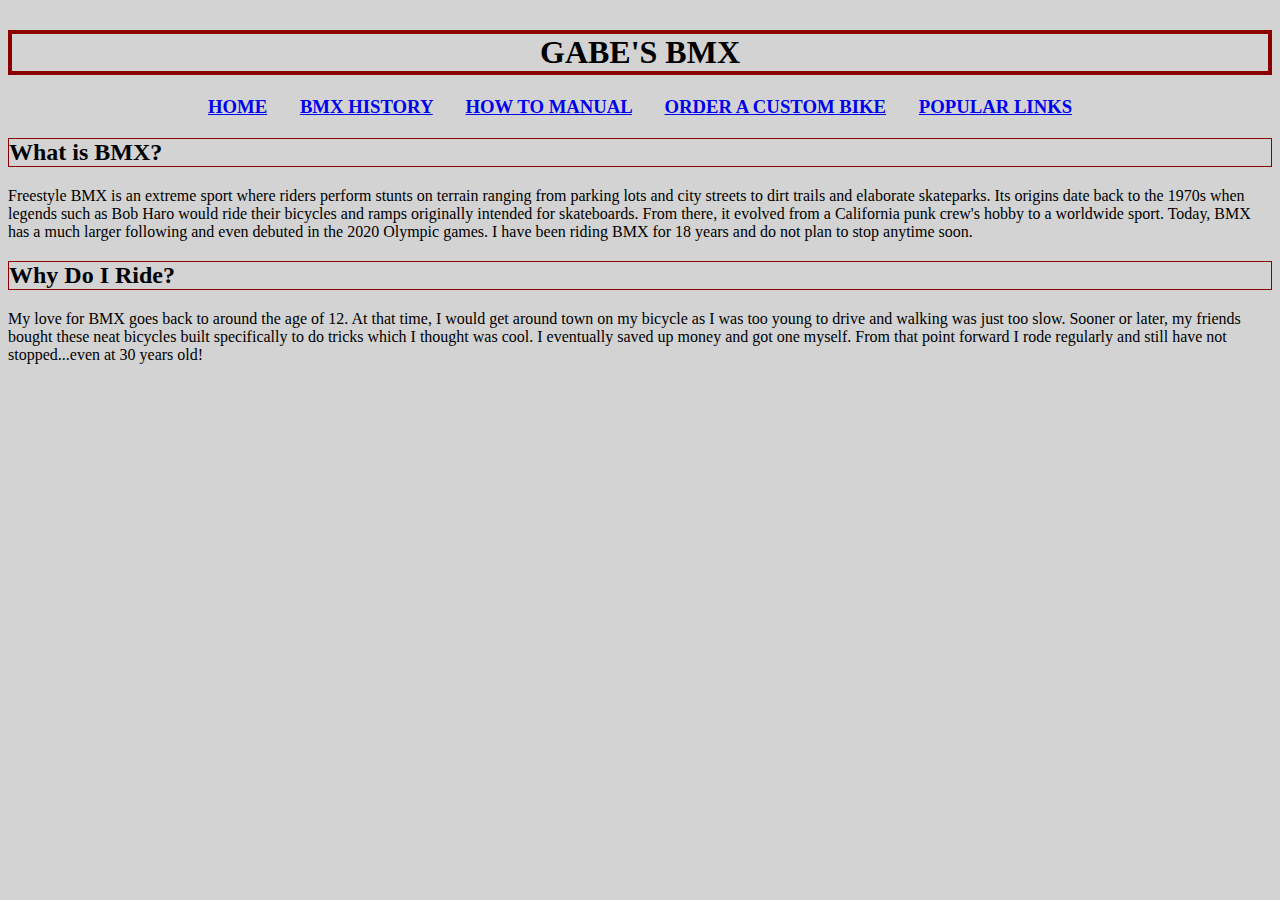
<file: index.html>
<!DOCTYPE html>
<html>

    <head>

      <title>
      Gabe's BMX - Home Page
      </title>

      <link rel="stylesheet" href="styles.css">

  </head>

<body>

  <h1>

    Gabe's BMX

  </h1>

  <h3>

    <a href="https://gwyto.github.io/index.html">HOME</a> &nbsp &nbsp &nbsp
    <a href="https://gwyto.github.io/bmxhistory.html">BMX HISTORY</a> &nbsp &nbsp &nbsp
    <a href="https://gwyto.github.io/howto.html">HOW TO MANUAL</a> &nbsp &nbsp &nbsp
    <a href="https://gwyto.github.io/bikeorderform.html">ORDER A CUSTOM BIKE</a> &nbsp &nbsp &nbsp
    <a href="https://gwyto.github.io/popularlinks.html">POPULAR LINKS</a>

  </h3>

  <h2>What is BMX?</h2>

  <p>Freestyle BMX is an extreme sport where riders perform stunts on terrain ranging from parking lots and city streets to dirt trails and elaborate skateparks. 
	  Its origins date back to the 1970s when legends such as Bob Haro would ride their bicycles and ramps originally intended for skateboards. 
	  From there, it evolved from a California punk crew's hobby to a worldwide sport. Today, BMX has a much larger following and even debuted in the 
	  2020 Olympic games. I have been riding BMX for 18 years and do not plan to stop anytime soon.</p>
	
<h2>Why Do I Ride?</h2>

<p>My love for BMX goes back to around the age of 12. At that time, I would get around town on my bicycle as I was too young to drive and walking was just too slow. 
	Sooner or later, my friends bought these neat bicycles built specifically to do tricks which I thought was cool. 
	I eventually saved up money and got one myself. From that point forward I rode regularly and still have not stopped...even at 30 years old! </p>
	
</body>
</html>
</file>
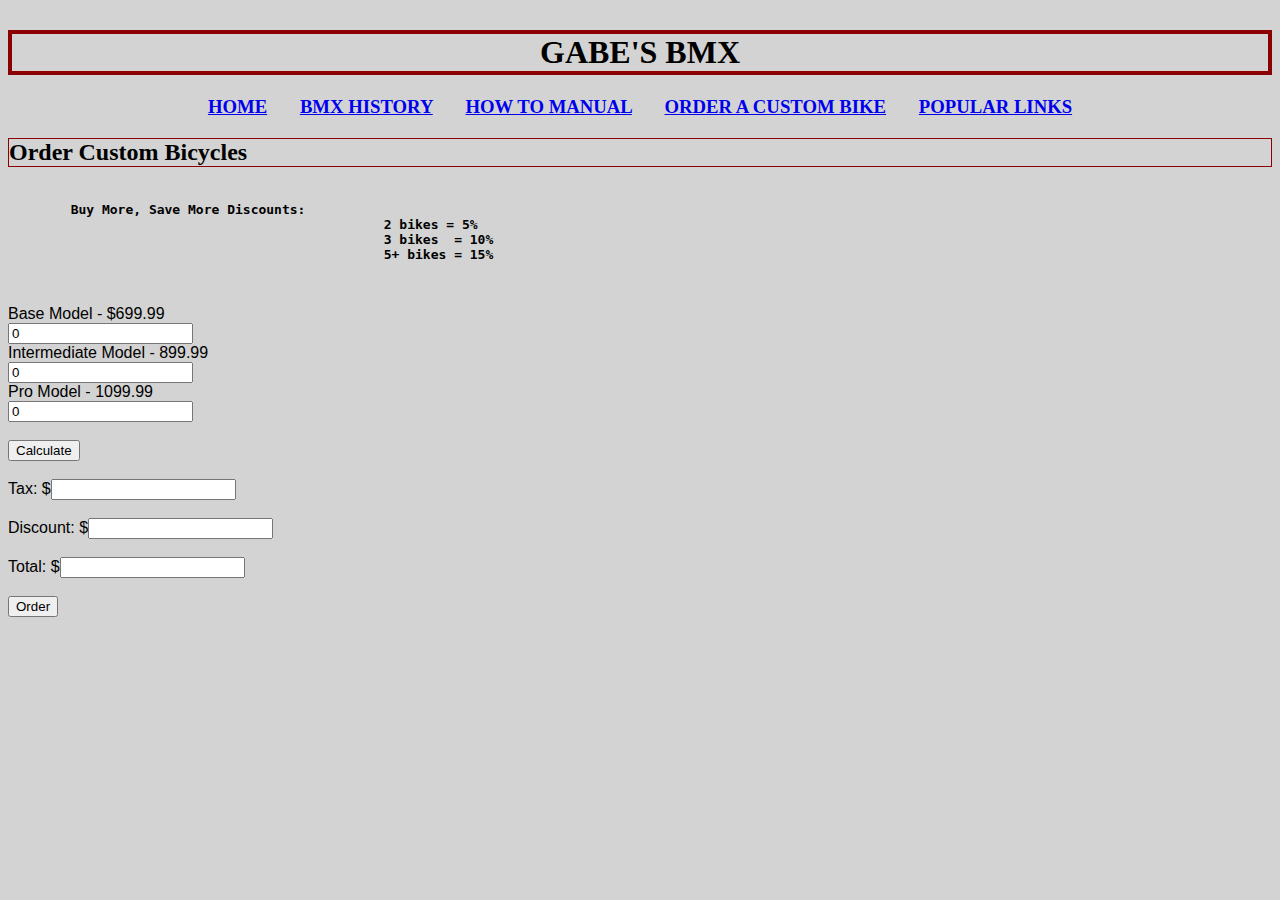
<file: bikeorderform.html>
<html>

    <head>

      <title>
      Gabe's BMX - Order Page
      </title>

<script>
	
	function calcBikes()
	{
		base = parseInt(document.getElementById('base').value);
		inter = parseInt(document.getElementById('inter').value);
		pro = parseInt(document.getElementById('pro').value);
		disc = 0;

		subtotal = base * 699.99 + inter * 899.99 + pro * 1099.99;
		
		if (base + inter + pro === 2) {
		
		disc = subtotal * 0.05;

		subtotal = subtotal - disc;
		
		} else if (base + inter + pro >= 5) {
		
		disc = subtotal * 0.15;

		subtotal = subtotal - disc;
		
		} else if (base + inter + pro >= 3) {
		
		disc = subtotal * 0.1;

		subtotal = subtotal - disc;
		
		}


		tax = subtotal * 0.065;
		total = subtotal + tax;

		document.getElementById('discount').value = disc.toFixed(2);
		document.getElementById('sum').value = tax.toFixed(2);
		document.getElementById('total').value = total.toFixed(2);	
	}

	function alerBoxFunc() {

		alert("Order Complete!!");

	}

</script>


      <link rel="stylesheet" href="styles.css">

  </head>

<body>

  <h1>

    Gabe's BMX

  </h1>

  <h3>

    <a href="https://gwyto.github.io/index.html">HOME</a> &nbsp &nbsp &nbsp
    <a href="https://gwyto.github.io/bmxhistory.html">BMX HISTORY</a> &nbsp &nbsp &nbsp
    <a href="https://gwyto.github.io/howto.html">HOW TO MANUAL</a> &nbsp &nbsp &nbsp
    <a href="https://gwyto.github.io/bikeorderform.html">ORDER A CUSTOM BIKE</a> &nbsp &nbsp &nbsp
    <a href="https://gwyto.github.io/popularlinks.html">POPULAR LINKS</a>

  </h3>

<h2>Order Custom Bicycles</h2>

<form>

<pre>
	<b>
	Buy More, Save More Discounts: 
						2 bikes = 5%
						3 bikes  = 10%
						5+ bikes = 15%

        </b>
</pre>

Base Model - $699.99 <br> <input type="text" value="0" id="base" />
<br />
Intermediate Model - 899.99 <br> <input type="text" value="0" id="inter" />
<br />
Pro Model - 1099.99 <br> <input type="text" value="0" id="pro" />

<br />
<br />

<input type="button" id="btnAdd" value="Calculate" 
	onclick="calcBikes();"/>

<br />
<br />

Tax: $<input type="text" id="sum" />

<br />
<br />

Discount: $<input type="text" id="discount" />

<br />
<br />

Total: $<input type="text" id="total" />

<br />
<br />

<input type="button" id="btnAdd" value="Order" 
	onclick="alerBoxFunc();"/>

</form>

</body>

</html>
</file>
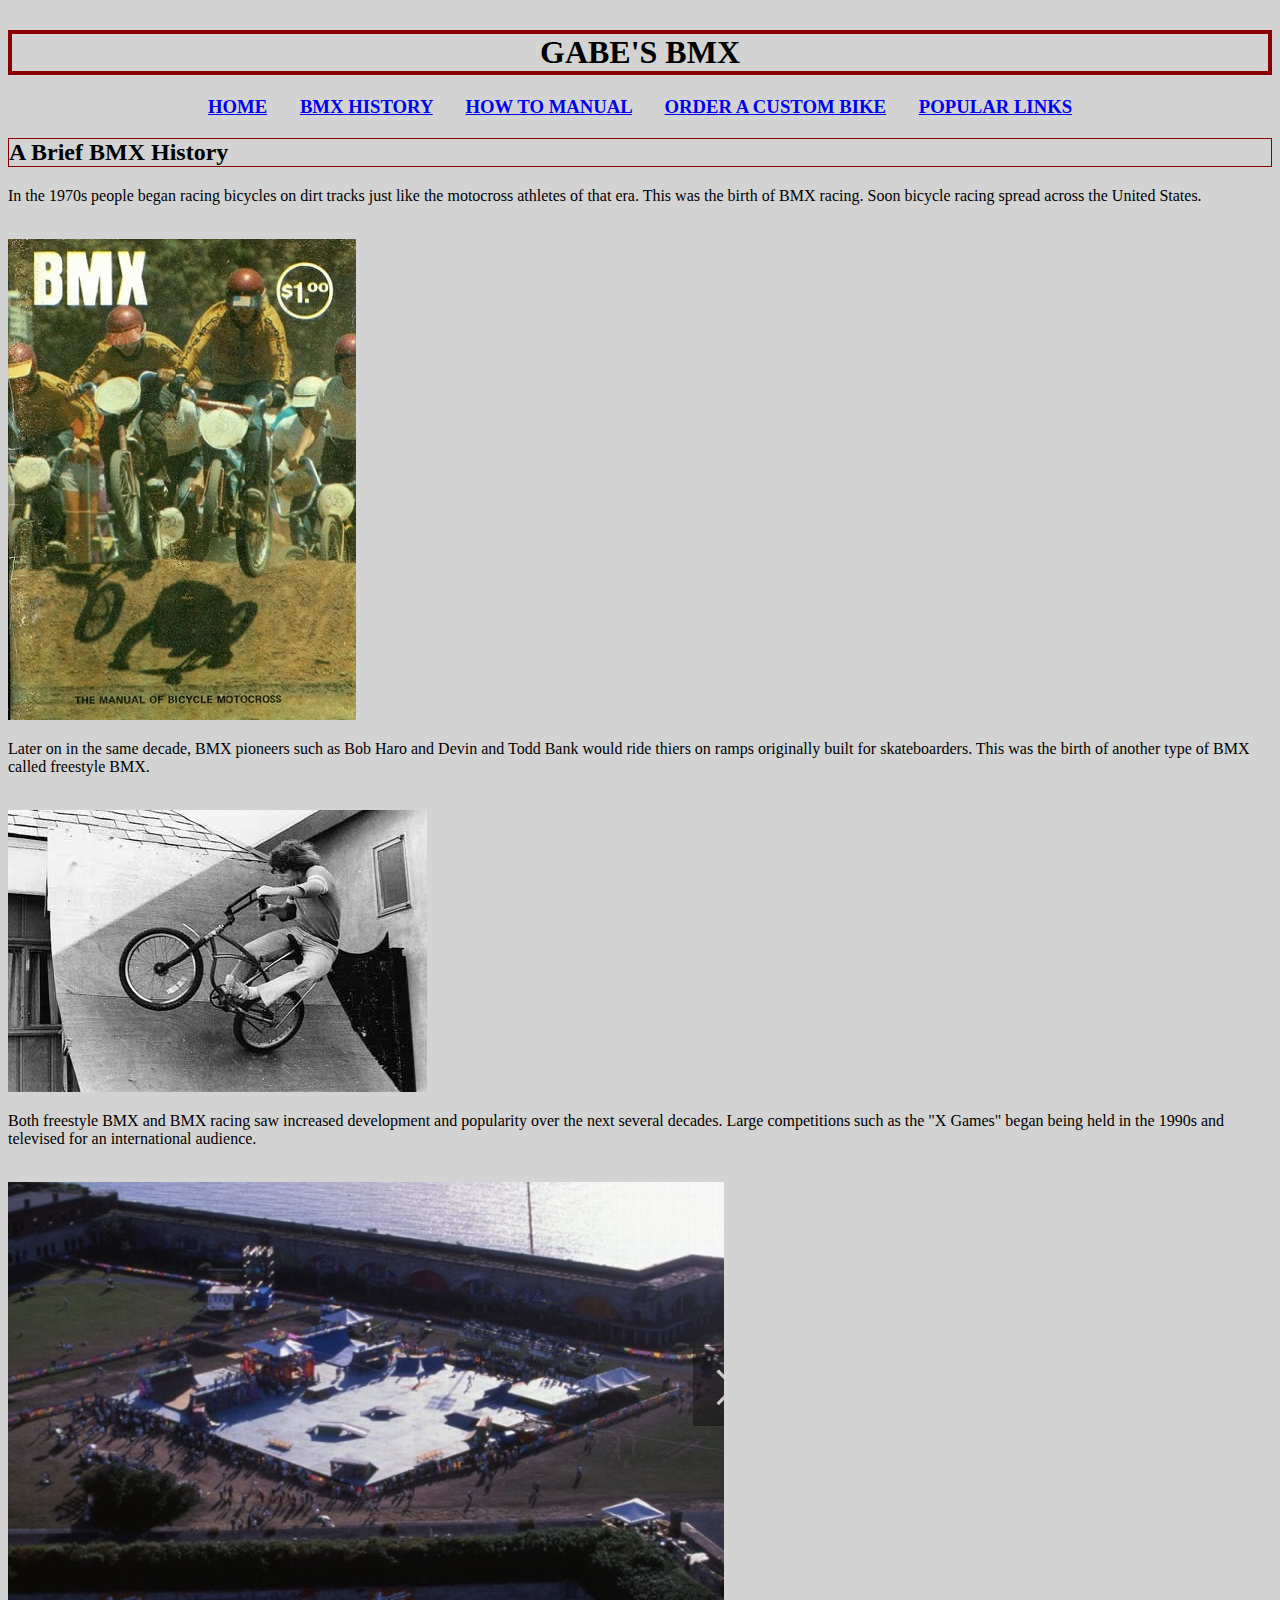
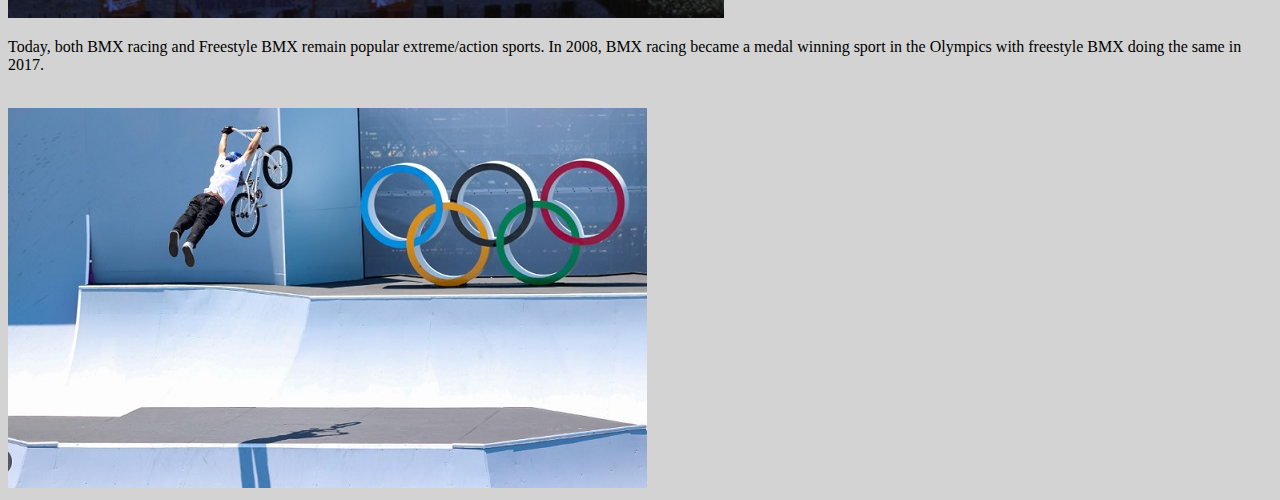
<file: bmxhistory.html>
<!DOCTYPE html>
<html>

    <head>

      <title>
      Gabe's BMX - BMX History
      </title>

      <link rel="stylesheet" href="styles.css">

  </head>

<body>

  <h1>

    Gabe's BMX

  </h1>

  <h3>

    <a href="https://gwyto.github.io/index.html">HOME</a> &nbsp &nbsp &nbsp
    <a href="https://gwyto.github.io/bmxhistory.html">BMX HISTORY</a> &nbsp &nbsp &nbsp
    <a href="https://gwyto.github.io/howto.html">HOW TO MANUAL</a> &nbsp &nbsp &nbsp
    <a href="https://gwyto.github.io/bikeorderform.html">ORDER A CUSTOM BIKE</a> &nbsp &nbsp &nbsp
    <a href="https://gwyto.github.io/popularlinks.html">POPULAR LINKS</a>

  </h3>

  <h2>A Brief BMX History</h2>

  <p>In the 1970s people began racing bicycles on dirt tracks just like the motocross athletes of that era. 
This was the birth of BMX racing. Soon bicycle racing spread across the United States.</p>
  <br>
  <img src="1970.jpg">

  <p>Later on in the same decade, BMX pioneers such as Bob Haro and Devin and Todd Bank would ride thiers on ramps 
  originally built for skateboarders. This was the birth of another type of BMX called freestyle BMX.</p>
  <br>

  <img src="1975.jpg">

  <p>Both freestyle BMX and BMX racing saw increased development and popularity over the next several decades. 
  Large competitions such as the "X Games" began being held in the 1990s and televised for an international audience.  </p>
  <br>

  <img src="1995.jpg">

  <p>Today, both BMX racing and Freestyle BMX remain popular extreme/action sports. In 2008, BMX racing became a medal 
  winning sport in the Olympics with freestyle BMX doing the same in 2017.</p>
  <br>

  <img src="2008.jpg">
	
</body>
</html>
</file>
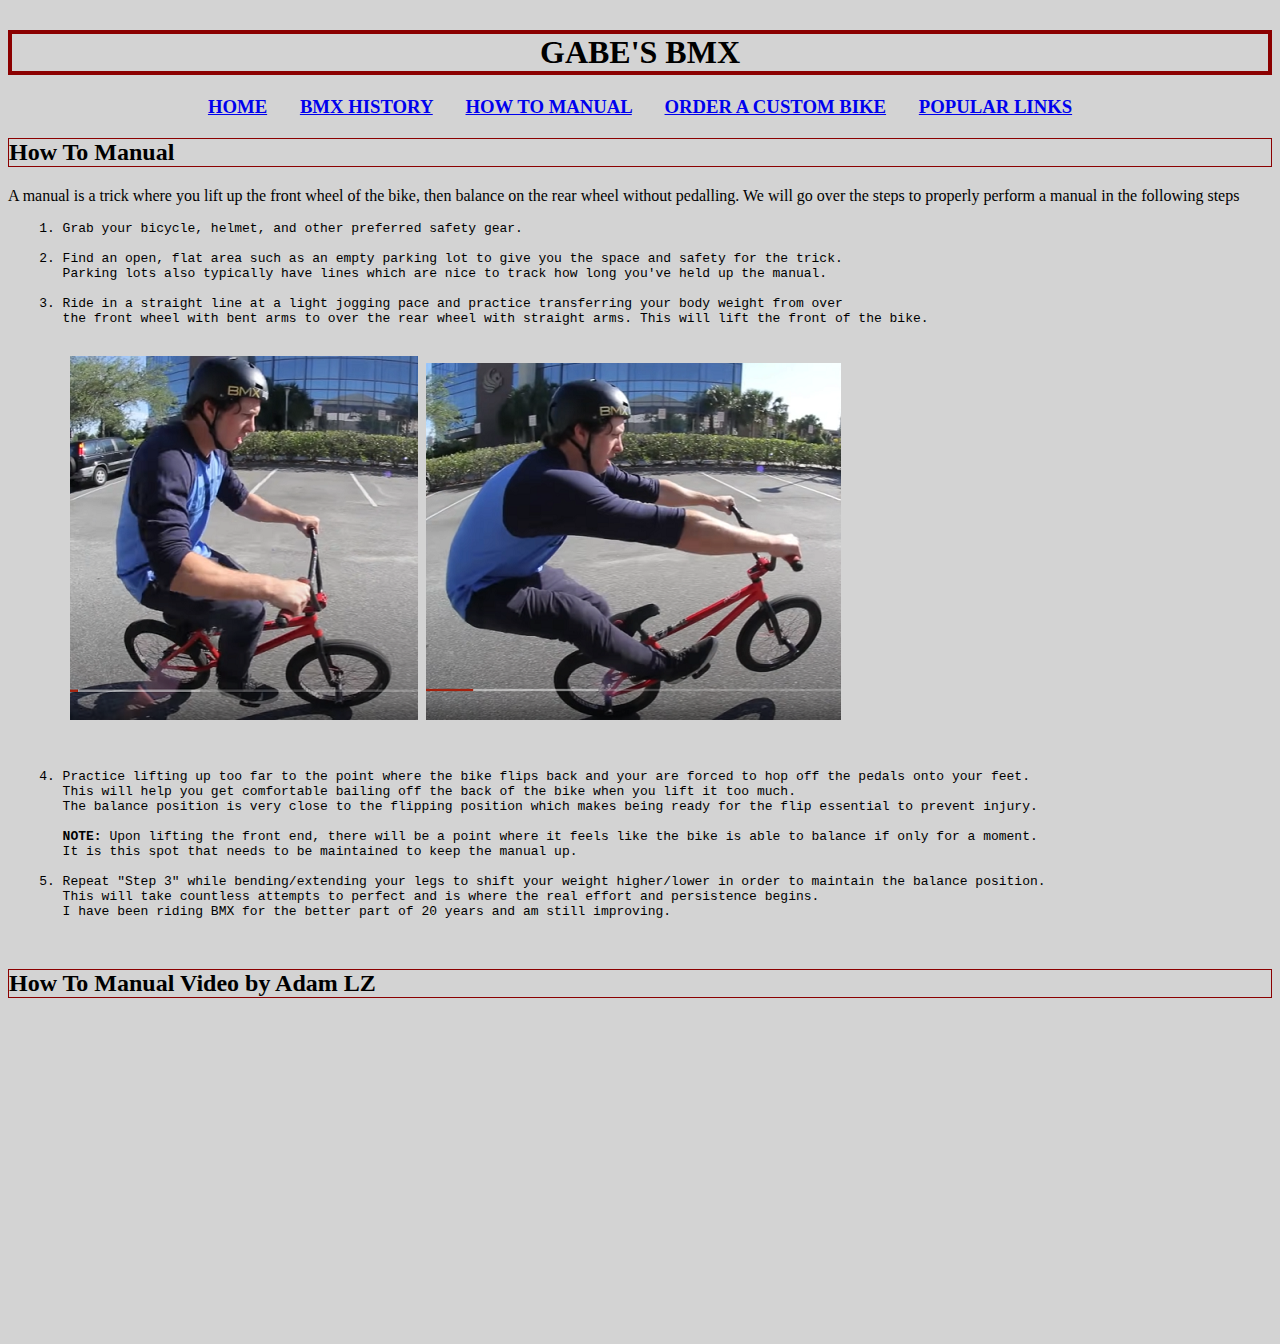
<file: howto.html>
<!DOCTYPE html>
<html>

  <head>
    <title>
    Gabe's BMX - Order Form
    </title>

    <link rel="stylesheet" href="styles.css">

  </head>

<body>

  <h1>Gabe's BMX</h1>

  <h3>

    <a href="https://gwyto.github.io/index.html">HOME</a> &nbsp &nbsp &nbsp
    <a href="https://gwyto.github.io/bmxhistory.html">BMX HISTORY</a> &nbsp &nbsp &nbsp
    <a href="https://gwyto.github.io/howto.html">HOW TO MANUAL</a> &nbsp &nbsp &nbsp
    <a href="https://gwyto.github.io/bikeorderform.html">ORDER A CUSTOM BIKE</a> &nbsp &nbsp &nbsp
    <a href="https://gwyto.github.io/popularlinks.html">POPULAR LINKS</a>

  </h3>

  <h2>How To Manual</h2>

  <p>A manual is a trick where you lift up the front wheel of the bike, then balance on the rear wheel without pedalling. 
    We will go over the steps to properly perform a manual in the following steps</p>

  <pre>
    1. Grab your bicycle, helmet, and other preferred safety gear.

    2. Find an open, flat area such as an empty parking lot to give you the space and safety for the trick. 
       Parking lots also typically have lines which are nice to track how long you've held up the manual.
    
    3. Ride in a straight line at a light jogging pace and practice transferring your body weight from over
       the front wheel with bent arms to over the rear wheel with straight arms. This will lift the front of the bike.
        <br>
       	<img src="bentarms.png"> <img src="straightarms.png">
	<br>

    4. Practice lifting up too far to the point where the bike flips back and your are forced to hop off the pedals onto your feet.
       This will help you get comfortable bailing off the back of the bike when you lift it too much.
       The balance position is very close to the flipping position which makes being ready for the flip essential to prevent injury.

       <b>NOTE:</b> Upon lifting the front end, there will be a point where it feels like the bike is able to balance if only for a moment.
       It is this spot that needs to be maintained to keep the manual up.

    5. Repeat "Step 3" while bending/extending your legs to shift your weight higher/lower in order to maintain the balance position. 
       This will take countless attempts to perfect and is where the real effort and persistence begins.
       I have been riding BMX for the better part of 20 years and am still improving.

  </pre>

  <h2>How To Manual Video by Adam LZ</h2>

  <iframe width="560" height="315" src="https://www.youtube.com/embed/l5Gm7ujMlXo" title="YouTube video player" frameborder="0" allow="accelerometer; 
  autoplay; clipboard-write; encrypted-media; gyroscope; picture-in-picture" allowfullscreen></iframe>

</body>

</html>
</file>
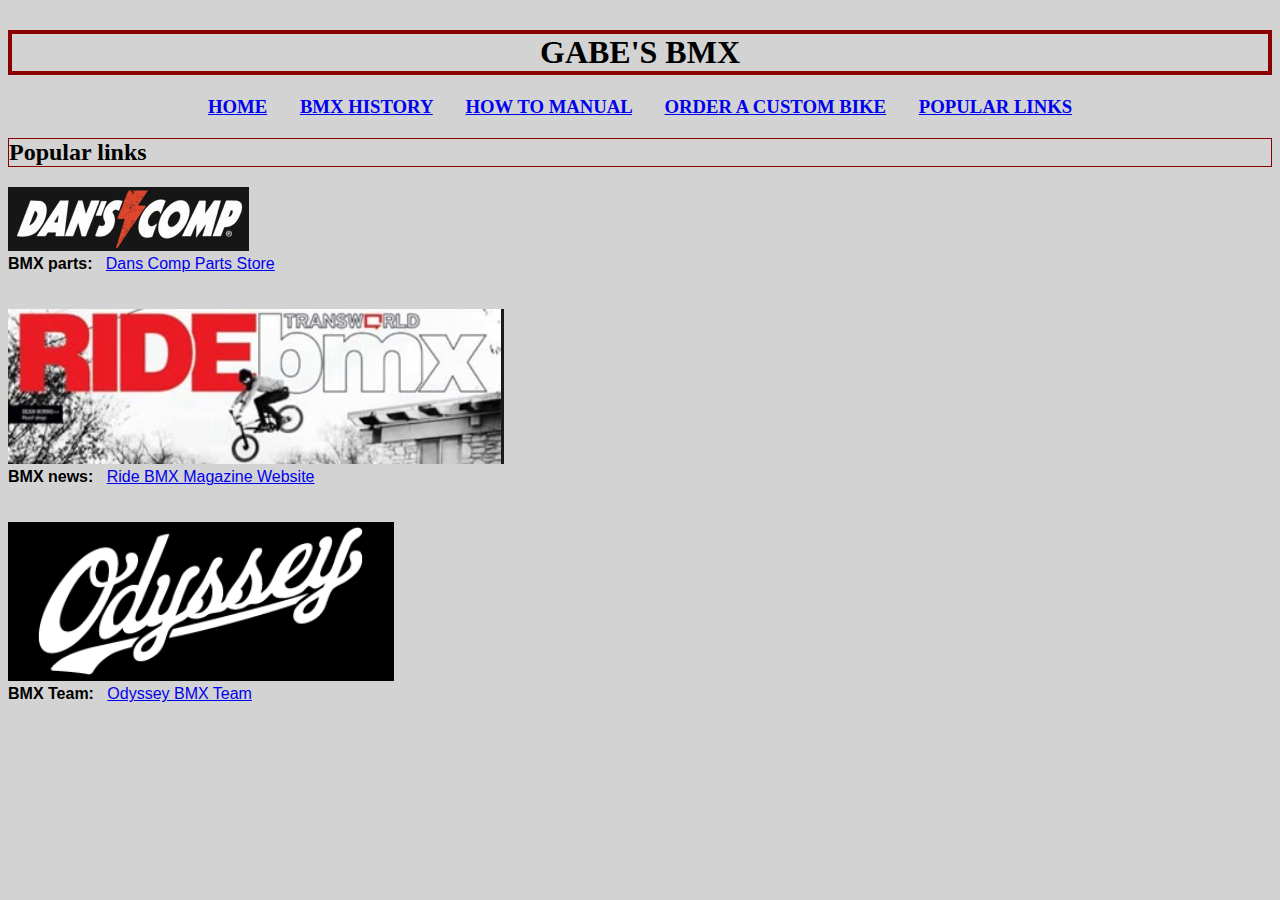
<file: popularlinks.html>
<!DOCTYPE html>
<html>

  <head>
    <title>
    Unit 4 Assignment
    </title>

    <link rel="stylesheet" href="styles.css">

  </head>

<body>

  <h1>Gabe's BMX</h1>

  <h3 style = "ftext-align: left;">

    <a href="https://gwyto.github.io/index.html">HOME</a> &nbsp &nbsp &nbsp
    <a href="https://gwyto.github.io/bmxhistory.html">BMX HISTORY</a> &nbsp &nbsp &nbsp
    <a href="https://gwyto.github.io/howto.html">HOW TO MANUAL</a> &nbsp &nbsp &nbsp
    <a href="https://gwyto.github.io/bikeorderform.html">ORDER A CUSTOM BIKE</a> &nbsp &nbsp &nbsp
    <a href="https://gwyto.github.io/popularlinks.html">POPULAR LINKS</a>

  </h3>

<h2>Popular links</h2>
	<img src="danslogo.png">
	<br>
	<b>BMX parts:</b> &nbsp <a href="https://danscomp.com">Dans Comp Parts Store</a>
	<br><br><br>
	<img src="ridelogo.png">
	<br>
	<b>BMX news:</b> &nbsp <a href="https://bmx.com">Ride BMX Magazine Website</a>
	<br><br><br>
	<img src="odysseylogo.png">
	<br>
	<b>BMX Team:</b> &nbsp <a href="https://odysseybmx.com">Odyssey BMX Team</a>
</body>

</html>
</file>
<file: styles.css>
body {
  font-family: sans-serif;
  background-color: LightGray;
  }

h1 {
  text-align: center;
  font-family: serif;
  font-weight: bold;
  text-transform: uppercase;
  margin-top: 30px;
  border:4px solid DarkRed;
}

h2 {
  text-align: left;
  font-family: serif;
  font-weight: bold;
  margin-top: 20px;
  border:1px solid DarkRed;
}

h3 {
  text-align: center;
  font-family: serif;
  font-weight: bold;
  margin-top: 20px;
}

p {
  font-family: serif;

}
img {
	max-width: 100%;
}
</file>
